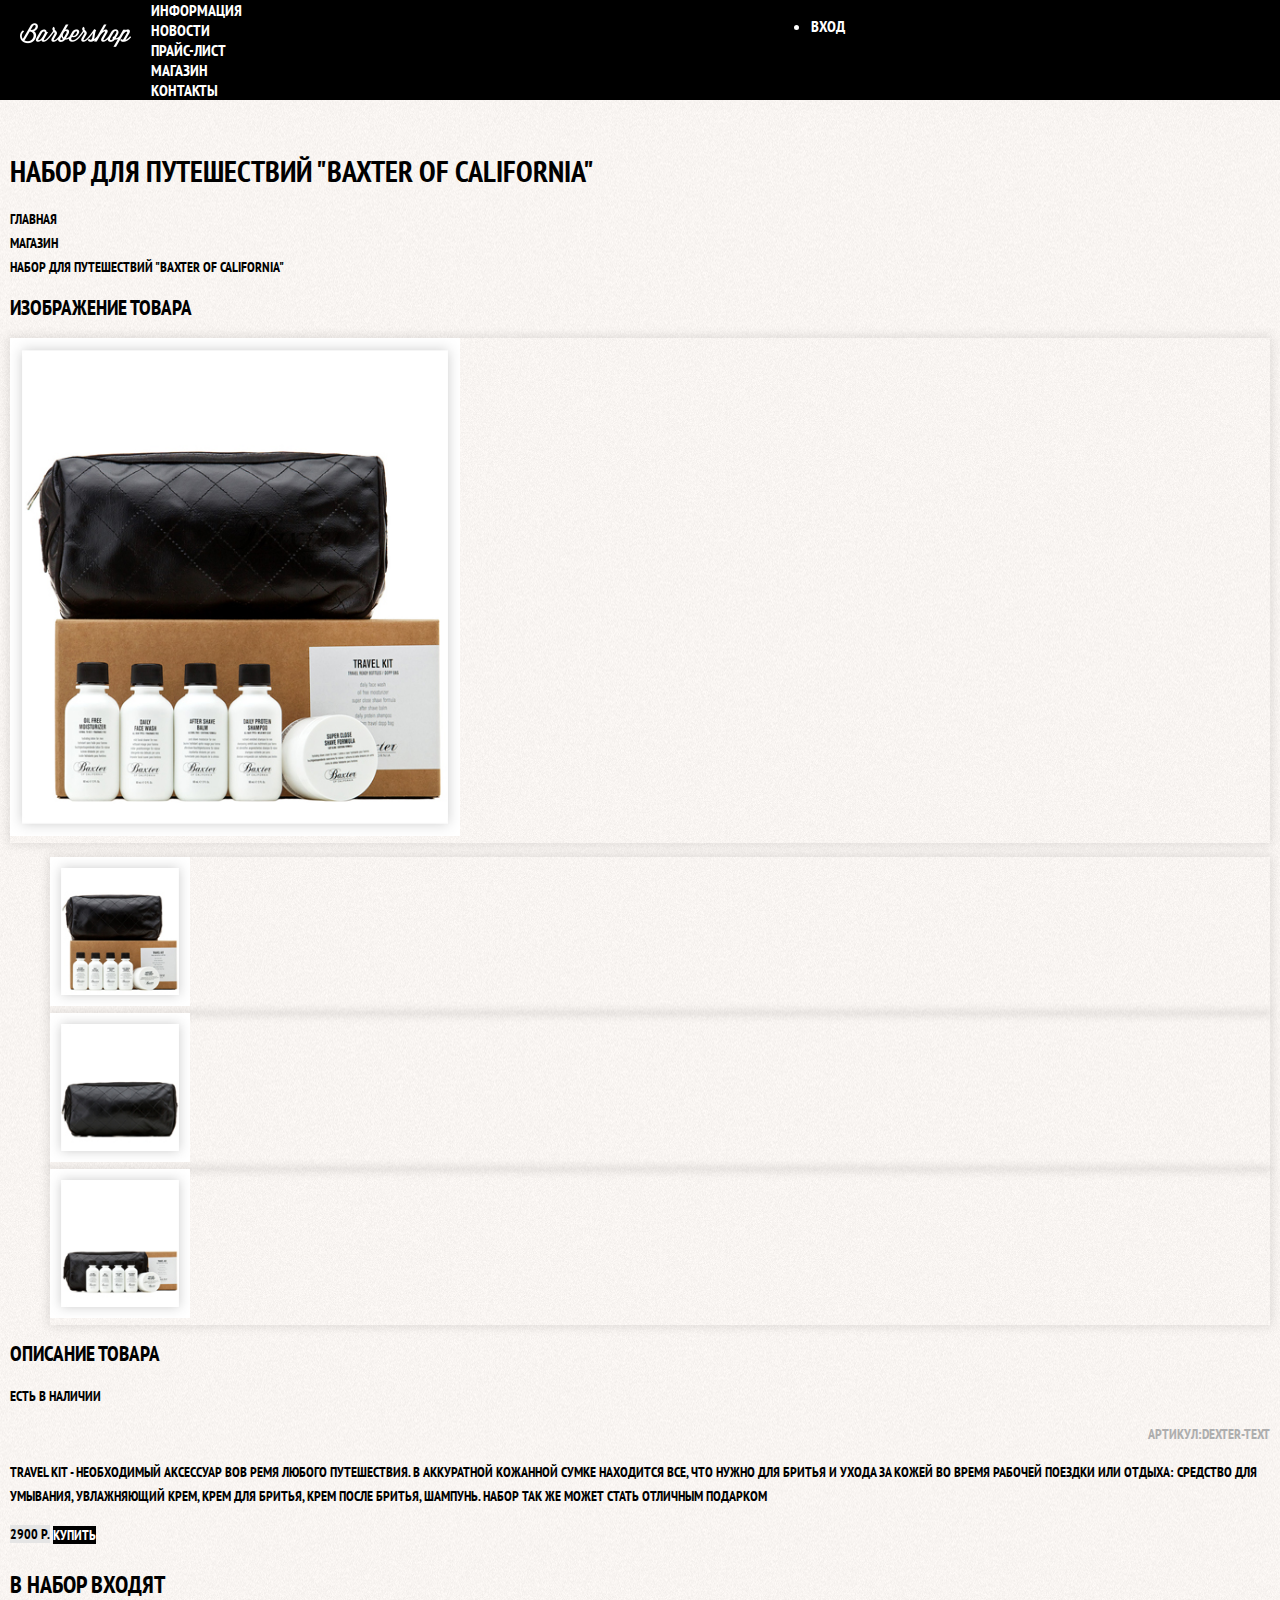
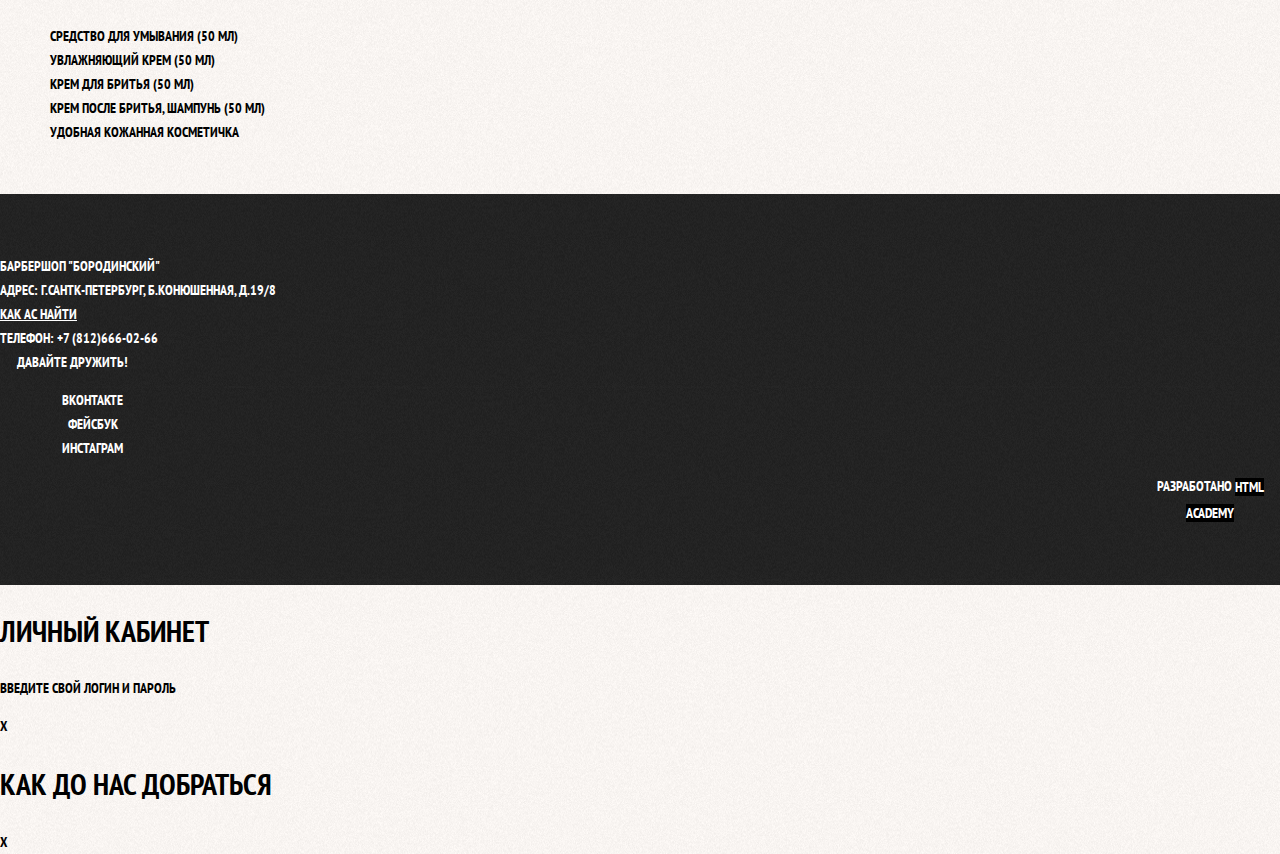
<file: catalog-item.html>
<!doctype html>
<html>
<head>
<meta charset="utf-8">
<title> Барбершоп Бородинский </title>
<link href="https://fonts.googleapis.com/css?family=pt+sans+narrow:400,700&amp;subset=latin,cyrilic" rel="stylesheet">
<link href="css/normalize.css" rel="stylesheet">
<link href="css/style.css" rel="stylesheet">
</head>
<body class="inner-page">
<header class="main-header">
<nav class="main-navigation">
<a class="main-header-logo" href="index.html">
<img src="img/index-logo.png" width="111" height="24" alt="логотип барбершопа
"Бородински"">
</a>
<ul class="site-navigation">
<li> <a href="info.html"> Информация </a> </li>
<li> <a href="news.html"> Новости </a> </li>
<li> <a href="price.html"> Прайс-лист </a> </li>
<li class="site-navigation-current"> <a href="catalog.html"> Магазин </a> </li>
<li> <a href="contacts.html"> Контакты </a> </li>
</ul>
<ul>
<li class="login-link"> Вход </li>
</ul>
</nav>
</header>
<main class="container">
  <h1 class="page-title">Набор для путешествий "Baxter of California"</h1>
  <ul class="breadcrumbs">
  <li> <a href="index.html">Главная</a></li>
  <li> <a href="catalog/html">Магазин</a></li>
  <li> <a href="#"Средства для ухода</li>
    <li class="breadcrumbs-current">Набор для путешествий "Baxter of California"
      </li>
      <section>
        <h2 class="visually-hidden">Изображение товара</h2>
        <p class="product-photo-full">
          <img src="img/product-big.jpg" width="450" height="498"
          alt="Фото всего набора">
        </p>
        <ul class="product-photo-preview">
        <li><img src="img/product-small-1.jpg" width="140" height="149"
        alt="Фото в анфас"></li>
        <li><img src="img/product-small-2.jpg" width="140" height="149"
        alt="Фото в профль"></li>
        <li><img src="img/product-small-3.jpg" width="140" height="149"
        alt="Фото отдельной части"></li>
        </ul>
      </section>
      <section>
        <h2 class="visually-hidden">Описание товара</h2>
        <p class="product-avilability">Есть в наличии</p>
        <p class="product-article">Артикул:dexter-text</p>
        <p class="product-text">Travel kit - необходимый аксессуар вов ремя
          любого путешествия. В аккуратной кожанной сумке находится все, что
          нужно для бритья и ухода за кожей во время рабочей поездки или отдыха:
          средство для умывания, увлажняющий крем, крем для бритья, крем после
          бритья, шампунь. Набор так же может стать отличным подарком</p>
        <p class="product-price">
        <b>2900 P.</b>
        <a class="button" href="#">Купить</a>
        </p>
      </section>
      <section class="product-info">
        <h3>
          В набор входят
        </h3>
          <ul>
            <li> Средство для умывания (50 мл)</li>
            <li> Увлажняющий крем (50 мл)</li>
            <li> Крем для бритья (50 мл)</li>
            <li> Крем после бритья, шампунь (50 мл)</li>
            <li> Удобная кожанная косметичка</li>
          </ul>

      </section>
  </ul>
</main>
<footer class="main-footer">
  <p class="footer-contacts">
    Барбершоп "Бородинский" <br>
    Адрес: г.Сантк-Петербург, Б.Конюшенная, д.19/8 <br>
    <a href="map.html"> Как ас найти </a><br>
    Телефон: +7 (812)666-02-66
  </p>
  <div class="footer-social">
    <b> Давайте дружить! </b>
    <ul>
      <li> <a class="social-button" href="#">Вконтакте </a></li>
      <li> <a class="social-button" href="#">Фейсбук </a></li>
      <li> <a class="social-button" href="#">Инстаграм </a></li>
      </ul>
      </div>
      <p class="footer-copyright">
        <b>Разработано</b>
        <a class="button" href="https:htmlacademy.ru"> HTML Academy </a>
        </p>
        </footer>
        <section class="modal modal-login">
          <h2>Личный кабинет</h2>
          <p>Введите свой логин и пароль</p>
          <!--Здесь будет форма-->
          <span class="modal-close"> x </span>
          </section>
          <section class="modal modal-map">
            <h2 class="visually-hidden"> Как до нас добраться </h2>
            <span class="modal-close"> x </span>
            </section>
</body>
</html>
</file>
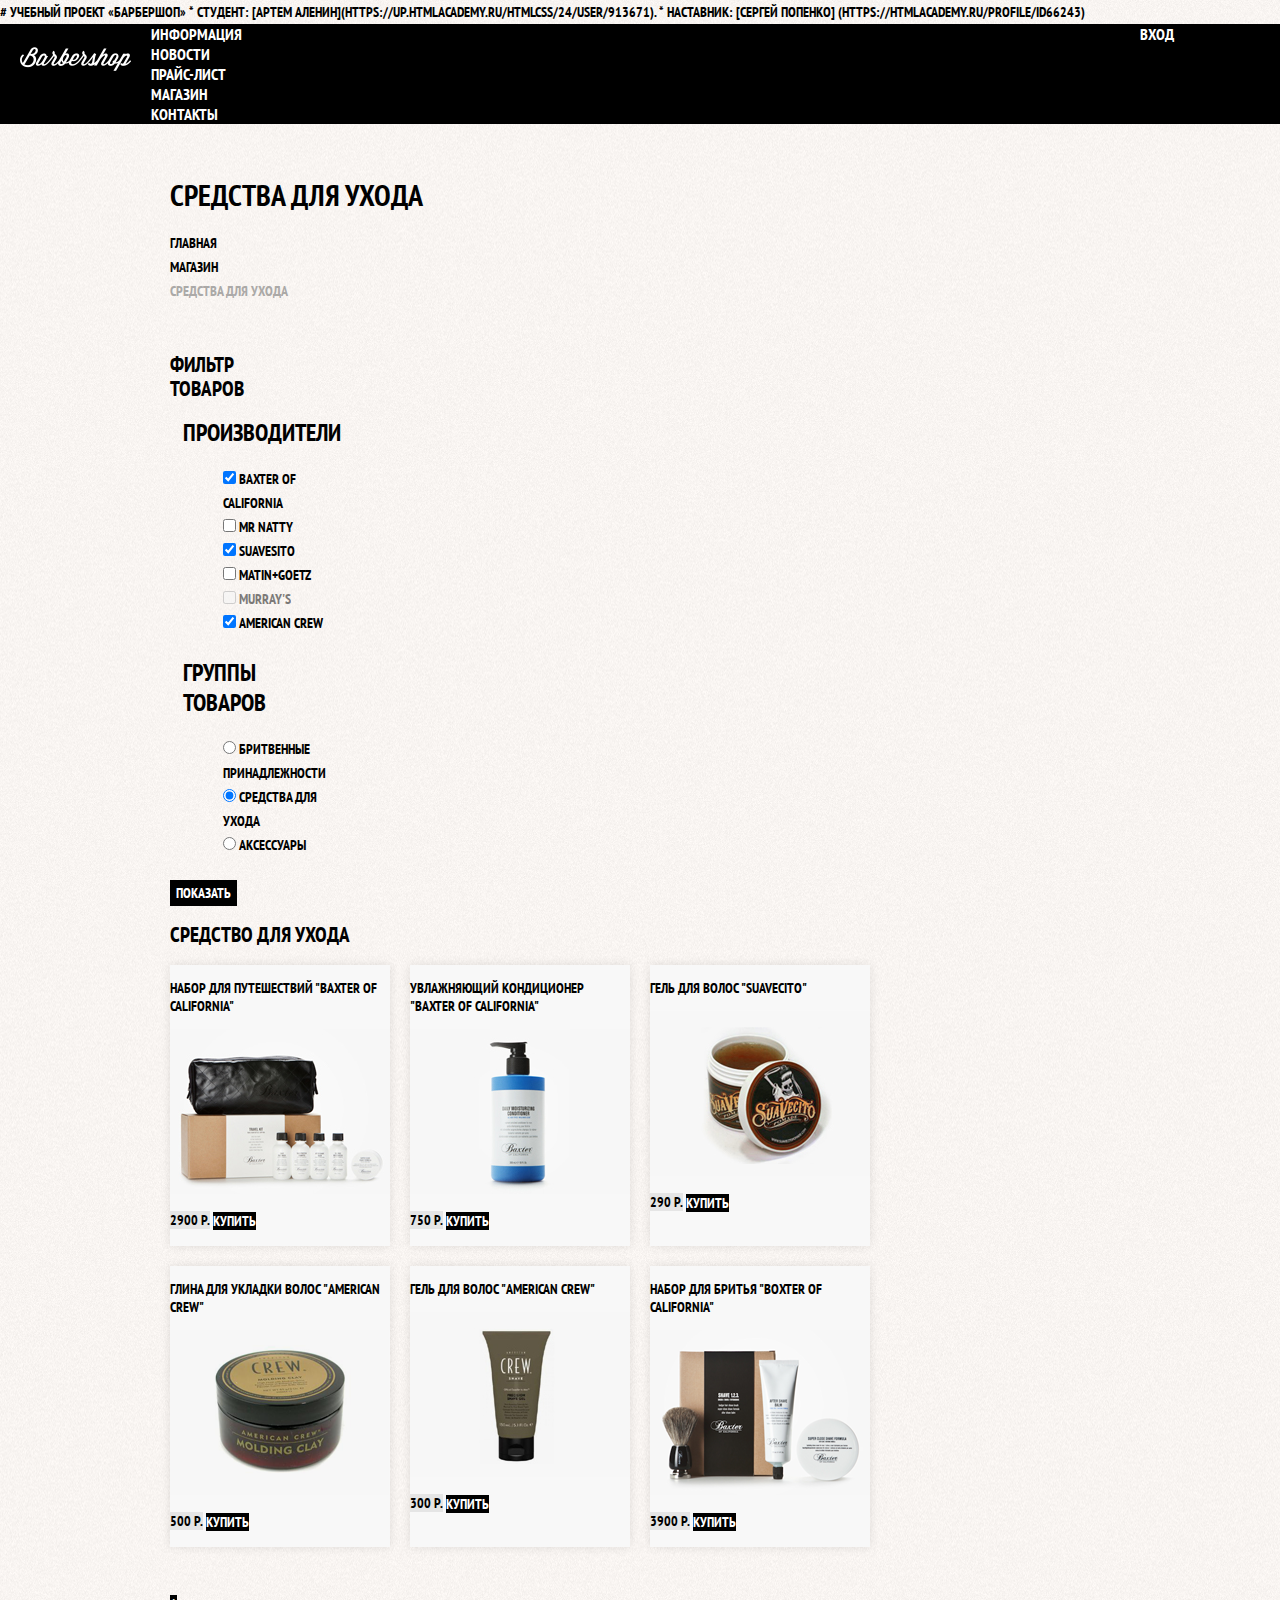
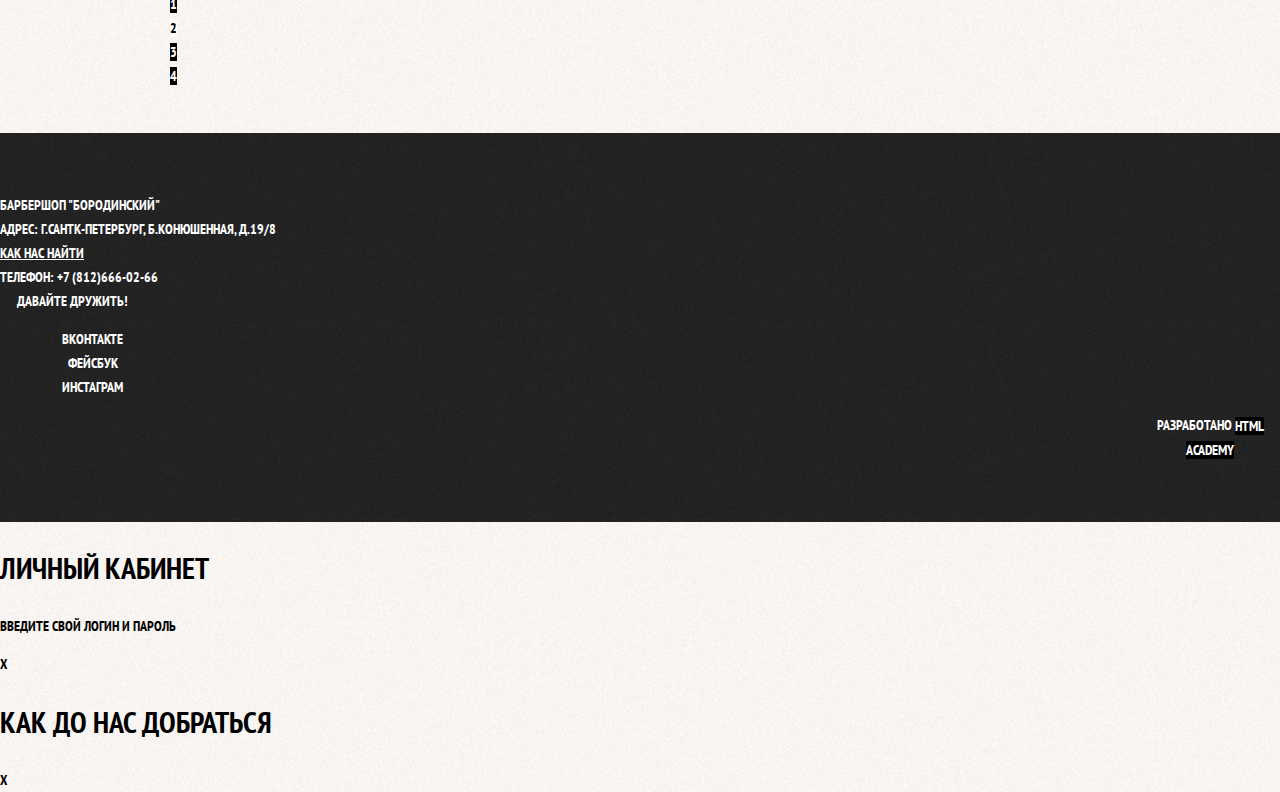
<file: catalog.html>
# Учебный проект «Барбершоп»

* Студент: [Артем Аленин](https://up.htmlacademy.ru/htmlcss/24/user/913671).
* Наставник: [Сергей Попенко] (https://htmlacademy.ru/profile/id66243)
<!doctype html>
<html>
<head>
<meta charset="utf-8">
<title> Барбершоп Бородинский </title>
<link href="https://fonts.googleapis.com/css?family=pt+sans+narrow:400,700&amp;subset=latin,cyrilic" rel="stylesheet">
<link href="css/normalize.css" rel="stylesheet">
<link href="css/style.css" rel="stylesheet">
</head>
<body class="inner-page">
<header class="main-header">
<nav class="main-navigation">
<a class="main-header-logo" href="index.html">
<img src="img/index-logo.png" width="111" height="24" alt="логотип барбершопа
"Бородински"">
</a>
<ul class="site-navigation">
<li> <a href="info.html"> Информация </a> </li>
<li> <a href="news.html"> Новости </a> </li>
<li> <a href="price.html"> Прайс-лист </a> </li>
<li class="site-navigation-current"> <a href="catalog.html"> Магазин </a> </li>
<li> <a href="contacts.html"> Контакты </a> </li>
</ul>
<ul class="user-navigation">
<li> <a class="login-link" href="login.html"> Вход </a></li>
</ul>
</nav>
</header>
<main class="container">
<h1 class="page-title">Средства для ухода</h1>
<ul class="breadcrumbs">
<li> <a href="index.html">Главная</a></li>
<li> <a href="catalog/html">Магазин</a></li>
<li class="breadcrumbs-current">Средства для ухода</li>
</ul>
<section class="filters">
<h2 class="visually-hidden">Фильтр товаров</h2>
<form class="filter" method="get" action="https://echo.htmlacademy.ru">
  <fieldset>
    <legend>Производители</legend>
    <ul>
      <li class="filter-option">
        <input class="visually-hidden filter-input fielter-input-checkbox"
        type="checkbox" name="baxter-of-california"
        id="filter-baxter-of-california" checked>
        <label for="filter-baxter-of-california">
        Baxter of california
        </label>
      </li>
      <li class="filter-option">
        <input class="visually-hidden filter-input fielter-input-checkbox"
        type="checkbox" name="mr-natty" id="filter-mr-natty">
        <label for="filter-mr-natty">
        Mr Natty
        </label>
      </li>
      <li class="filter-option">
        <input class="visually-hidden filter-input fielter-input-checkbox"
        type="checkbox" name="suavesito"
        id="filter-suavesito" checked>
        <label for="filter-suavesito">
        Suavesito
        </label>
      </li>
      <li class="filter-option">
        <input class="visually-hidden filter-input fielter-input-checkbox"
        type="checkbox" name="matin-goetz" id="matin-goetz">
        <label for="matin-goetz">
        Matin+Goetz
        </label>
      </li>
      <li class="filter-option">
        <input class="visually-hidden filter-input fielter-input-checkbox"
        type="checkbox" name="murrays" id="murrays" disabled>
        <label for="murrays">
        Murray's
        </label>
      </li>
      <li class="filter-option">
        <input class="visually-hidden filter-input fielter-input-checkbox"
        type="checkbox" name="american-crew" id="american-crew" checked>
        <label for="american-crew">
        American Crew
        </label>
      </li>
      </ul>
  </fieldset>
  <fieldset>
    <legend>Группы товаров</legend>
    <ul>
      <li class="filter-option">
        <input class="visually-hidden filter-input fielter-input-radio"
        type="radio" name="product-group" value="shaving"
        id="filter-shave">
        <label for="filter-shave">
        Бритвенные принадлежности
        </label>
      </li>
      <li class="filter-option">
        <input class="visually-hidden filter-input fielter-input-radio"
        type="radio" name="product-group" value="hair-care"
        id="filter-care" checked>
        <label for="filter-care">
        Средства для ухода
        </label>
      </li>
      <li class="filter-option">
        <input class="visually-hidden filter-input fielter-input-radio"
        type="radio" name="product-group" value="accessories"
        id="filter-accessories">
        <label for="filter-accessories">
        Аксессуары
        </label>
      </li>
      </ul>
  </fieldset>
  <button type="submit" class="filter-button button">
    Показать
  </button>
</form>
</section>
<section class="catalog">
<h2 class="visually-hidden">Средство для ухода</h2>
<ul class="catalog-list">
<li class="catalog-item">
<a href="catalog-item.html">
<h3>

<span class="caatalog-category">Набор для путешествий</span>
<span class="catalog-item-title">"Baxter of California"</span>

</h3>
<p>

<img src="img/product-1.jpg" width="220" height="165" alt="Набор для
путешествий "Baxter of California"">

</p>
</a>
<p class="catalog-item-price">
<b>2900 P.</b>
<a class="button" href="#">Купить</a>
</p>
</li>
<li class="catalog-item">
<h3>
<a href="catalog-item.html">
<span class="caatalog-category">Увлажняющий кондиционер</span>
<span class="catalog-item-title">"Baxter of California"</span>
</a>
</h3>
<p>

<img src="img/product-2.jpg" width="220" height="165" alt="Увлажняющий
кондиционер "Baxter of California"">

</p>
<p class="catalog-item-price">
<b>750 P.</b>
<a class="button" href="#">Купить</a>
</p>

</li>
<li class="catalog-item">
<h3>
<a href="catalog-item.html">
<span class="caatalog-category">Гель для волос</span>
<span class="catalog-item-title">"Suavecito"</span>
</a>
</h3>
<p>

<img src="img/product-3.jpg" width="220" height="165" alt="Гель для волос
"Suavecito"">

</p>
<p class="catalog-item-price">
<b>290 P.</b>
<a class="button" href="#">Купить</a>
</p>

</li>
<li class="catalog-item">
<h3>
<a href="catalog-item.html">
<span class="caatalog-category">Глина для укладки волос</span>
<span class="catalog-item-title">"American crew"</span>
</a>
</h3>
<p>

<img src="img/product-4.png" width="220" height="165" alt="Глина для укладки
волос""American crew">

</p>
<p class="catalog-item-price">
<b>500 P.</b>
<a class="button" href="#">Купить</a>
</p>

</li>
<li class="catalog-item">
<h3>
<a href="catalog-item.html">
<span class="caatalog-category">Гель для волос</span>
<span class="catalog-item-title">"American crew"</span>
</a>
</h3>
<p>
<img src="img/product-5.jpg" width="220" height="165" alt="Гель для
волос "American crew">

</p>
<p class="catalog-item-price">
<b>300 P.</b>
<a class="button" href="#">Купить</a>
</p>

</li>
<li class="catalog-item">
<h3>
<a href="catalog-item.html">
<span class="caatalog-category">Набор для бритья</span>
<span class="catalog-item-title">"Boxter of California"</span>
</a>
</h3>
<p>

<img src="img/product-6.png" width="220" height="165" alt="Набор для бритья
"Boxter of California">

</p>
<p class="catalog-item-price">
<b>3900 P.</b>
<a class="button" href="#">Купить</a>
</p>

</li>
</ul>
<ul class="pagination-list">
  <li class="pagination-item"><a href="#">1</a></li>
  <li class="pagination-item pagination-item-current"><a>2</a></li>
  <li class="pagination-item"><a href="#">3</a></li>
  <li class="pagination-item"><a href="#">4</a></li>
</ul>
</section>
</ul>
</main>
<footer class="main-footer">
  <p class="footer-contacts">
    Барбершоп "Бородинский" <br>
    Адрес: г.Сантк-Петербург, Б.Конюшенная, д.19/8 <br>
    <a href="map.html"> Как нас найти </a><br>
    Телефон: +7 (812)666-02-66
  </p>
  <div class="footer-social">
    <b> Давайте дружить! </b>
    <ul>
      <li> <a class="social-button" href="#">Вконтакте </a></li>
      <li> <a class="social-button" href="#">Фейсбук </a></li>
      <li> <a class="social-button" href="#">Инстаграм </a></li>
      </ul>
      </div>
      <p class="footer-copyright">
        <b>Разработано</b>
        <a class="button" href="https:htmlacademy.ru"> HTML Academy </a>
        </p>
        </footer>
        <section class="modal modal-login">
          <h2>Личный кабинет</h2>
          <p>Введите свой логин и пароль</p>
          <!--Здесь будет форма-->
          <span class="modal-close"> x </span>
          </section>
          <section class="modal modal-map">
            <h2 class="visually-hidden"> Как до нас добраться </h2>
            <span class="modal-close"> x </span>
            </section>
</body>
</html>
</file>
<file: css/style.css>
body {
margin: 0;
padding: 0;

font-family: "Pt Sans Narrow", Arial, sans-serit;
font-size: 14px;
line-height: 24px;
font-weight: 700;
color: #ffffff;
text-transform: uppercase;

background-color: #000000;
background-image: url("../img/bg.jpg");
background-position: top center;
background-repeat: no-repeat;
}

.inner-page {
  color: #000000;

  background-color: #f9f6f3;
  background-image: url("../img/pattern-light.jpg");
  background-position: 0 0;
  background-repeat: repeat;
}

a {
  text-decoration: none;
}

.button {
  font: inherit;

  text-align: center;
  color: #ffffff;
  vertical-align: middle;
  text-transform: uppercase;

  background-color: #000000;
  border: none;
}

.button:hover,
.button:focus,
.button:active {
  background-color: #663d15;
}

.main-navigation {
  font-size: 16px;
  line-height: 20px;
  color: #ffffff;

  background-color: #000000;
}

.site-navigation,
.user-navigation {
  list-style: none;
}

.site-navigation a,
.user-navigation a {
  color: #ffffff;
}

.site-navigation a:hover,
.site-navigation a:focus,
.user-navigation a:hover,
.user-navigation a:focus {
  background-color: #242424
}

.features-list {
  list-style: none;
}

.features-item {
  text-align: center;
}

.feature-item h3 {
  font-size: 30px;
  line-height: 42px;
}

.index-columns {
  color: #000000;

  background-color: #f8f5f2;
  background-image: url("../img/pattern-light.jpg");
  background-position: 0 0;
  background-repeat: repeat;
}

.index-columns h2 {
  font-size: 30px
  line-height: 42px;
}

.news-list {
  list-style: none;
}

.news-item time {
  text-transform: none;
}

.gallery-content {
  background-color: #cccccc;
  border: 7px solid #ffffff;
}

.appointment-item input{
  font: inherit;

  background-color: transparent;
  border: 2px solid #000000;
}

.appointment-item input:focus {
  border-color: #663d15;
}

.page-title {
  font-size: 30px;
  line-height: 42px;
}

.breadcrumbs {
  list-style: none;
}

.breadcrumbs a{
  color: #000000;
}

.breadcrumbs a:hover,
.breadcrumbs a:focus{
  text-decoration: underline;
}

.breadcrumbs-current {
  color: #aba9a7
}

.filter fieldset {
  border: none;
}

.filter legend {
  font-size: 24px;
  line-height: 30px;
}

.filter ul {
  list-style: none;
  line-height: 18px:
}

.filter-input:hover + label,
.filter-input:focus + label {
  color: #663d15;
}

.filter-input:disabled + label {
  color: #000000;

  opacity: 0.5;
}

.catalog-list {
  list-style: none;
}


.catalog-item {
  background-color: #f8f8f8;
  box-shadow: 0 0 10px rgba(0, 0, 0, 0.1);
}

.catalog-item:hover {
  box-shadow: 0 0 10px rgba(0, 0, 0, 0.2);
}

.catalog-item a {
  color: #000000;
}

.catalog-item h3 {
  font-size: 14px;
  line-height: 18px;
}

.catalog-category {
  text-transform: none;
}

.catalog-item-price b {
  font-size: 14px;
  line-height: 20px;
  text-align: center;

  background-color: #e5e5e5;
}

.catalog-item-price .button {
  line-height: 20px;
  color: #ffffff;
}

.pagination-list {
  list-style: none;
}

.pagination-item a {
  color: #ffffff;

  background-color: #000000;
}

.pagination-item a:hover,
.pagination-item a:focus,
.pagination-item a:active {
  background-color: #663d15;
}

.pagination-item-current a {
  color: #000000;

  background-color: #ffffff;
}

.pagination-item-current a:hover,
.pagination-item-current a:focus,
.pagination-item-current a:active {
  color: #000000;

  background-color: #ffffff;
}

.product-photo-preview {
  list-style: none;
}

.product-photo-preview li {
  box-shadow: 0 0 10px 2px rgba(0, 0, 0, 0.1)
}

.product-photo-full {
  box-shadow: 0 0 10px 2px rgba(0, 0, 0, 0.1)
}

.product-article {
  text-align: right;
  color: #aeaeae;
}

.product-price b {
  line-height: 20px;
  text-align: center;

  background-color: #e5e5e5;
}

.product-price .button {
  line-height: 20px;
  color: #ffffff;
}

.product-info h3 {
  font-size: 24px;
  line-height: 30px;
}

.product-info ul {
  list-style: none;
}

.main-footer {
  color: #ffffff;

  background-color: #212121;
  background-image: url("../img/pattern-dark.jpg");
  background-position: 0 0;
  background-repeat: repeat;
}

.footer-contacts a {
  color: #ffffff;
  text-decoration: underline;
}

.footer-contacts a:hover,
.footer-contacts a:focus {
  text-decoration: none;
}

.footer-social {
  text-align: center;
}

.footer-social ul {
  list-style: none;
}

.social-button {
  color: #ffffff;
}

.footer-copyright .button:hover,
.footer-copyright .button:focus {
  color: #000000;

  background-color: #ffffff;
}

.footer-copyright {
  text-align: center;
}

.modal {
  color: #000000;

  background-color: #f8f3f0;
  background-image: url("../img/pattern-light.jpg");
  background-position: 0 0;
  background-repeat: repeat;
}

.modal h2 {
  font-size: 30px;
  line-height: 42px;
}

.login-form [type="text"],
.login-form [type="password"] {
  font: inherit;
  color: #000000;
  text-transform: uppercase;

  background-color: #ffffff;
  border: 2px solid #000000;
}

.login-form input:focus {
  border-color: #663d15;
  }

.login-checkbox:hover,
.login-checkbox:focus {
  color: #663d15;
}

.restore {
  color: #000000;
  text-decoration: underline;
}

.restore:hover,
.restore:focus {
  text-decoration: none;
}

/* -----------Сеточгые стили----------*/

html,
body {
  min-width: 1122px;
  min-height: 1750px;
}



.container {
  width: 940;
  margin: 0 auto;
  padding: 0 10px;
}

.main-header {
  margin-bottom: 75px;

}

.inner-page .main-header {
  margin-bottom: 50px;
  background-color: #000000;

}

.main-navigation {
  display: flex;
  flex-direction: column;
  align-items: center;

}

.inner-page .main-navigation {
  align-items: flex-start;
  flex-direction: row;

}

.inner-page .main-header-logo {
  order: 0;

  width: 111px;
  height: 24px;
  padding: 23px 20px;
}

.main-header-logo {
  order: 2;
  width: 368px;
  height: 153px;
  display: block;
}

.main-navigation-wrapper {
  width: 100%;
  margin-bottom: 60px;
  background-color: #000000;
  \
}

.main-navigation-wrapper .container {
  display: flex;
  justify-content: space-between;
}

.site-navigation {
  width: 620px;
  margin: 0;
  padding: 0;

  list-style: none;

}

.user-navigation {
  width: 140px;
  margin: 0;
  padding: 0;

  list-style: none;

}

.inner-page .user-navigation {
  margin-left: auto;
}

.features-list {
  display: flex;
  justify-content: space-between;
  margin: 0;
  padding: 0;
  list-style: none;

}

.feature-item {
  width: 300px;

}

.index-columns {
  display: flex;
  justify-content: space-between;
  padding: 50px 80px;
  margin-bottom: 35px;

  }

  .news {
    width: 380px;

  }

  .gallery {
    width: 300px;

  }

  .contacts {
    width: 380px;

  }

  .appointment {
    width: 300px;

  }

  .page-title {
    margin: 0;
    margin-bottom: 15px;
    padding: 0;
  }

  .breadcrumbs {
    padding: 0;
    margin: 0;
    margin-bottom: 50px;
  }

  .catalog-columns {
    display: flex;
    justify-content: space-between;
  }

  .filters {
    width:100px;


  }

  .catalog {
    width: 700px;

  }

  .catalog-list {
    padding:  0;
    margin: 0;
    list-style: none;
    display: flex;
    flex-wrap: wrap;
    margin-bottom: 25px;
  }

   .catalog-item {
     width: 220px;
     margin-bottom: 20px;
     margin-right: 20px;

   }

.catalog-item:nth-child(3n) {
  margin-right: 0;
}

.pagination-list {
  padding: 0;
  margin: 0;
  list-style: none;

}

  .main-footer {
    padding: 60px 0;
    margin-top: 65px;

  }

  .inner-page .main-footer {
    margin-top: 45px;
  }

  .main-footer .container {
    display: flex;
  }

  .footer-contacts {
    width: 320px;
    margin: 0;
    margin-right: 80px;

  }

  .footer-social {
    width: 145px;

  }

  .footer-copyright {
    width: 140px;
    margin: 0;
    margin-left: auto;

  }

.product-photo {
  width: 460px;


}

.product-info {
  width: 390px;


}
</file>
